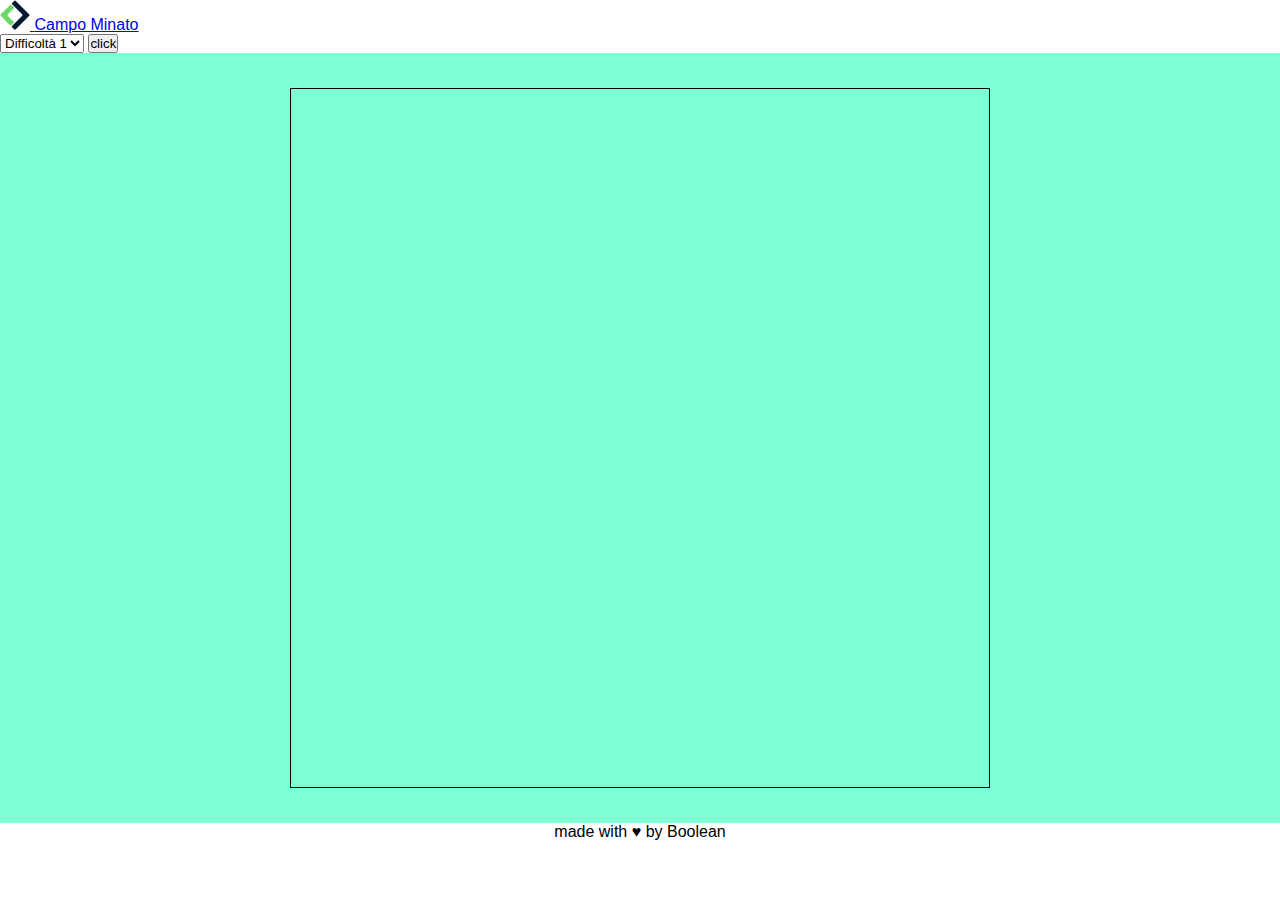
<file: Bonus/index.html>
<!DOCTYPE html>
<html lang="en">
<head>
    <meta charset="UTF-8">
    <meta http-equiv="X-UA-Compatible" content="IE=edge">
    <meta name="viewport" content="width=device-width, initial-scale=1.0">
    <title>Griglia Campo Minato BONUS</title>
    <!-- CSS only -->
    <link href="https://cdn.jsdelivr.net/npm/bootstrap@5.1.3/dist/css/bootstrap.min.css" rel="stylesheet" integrity="sha384-1BmE4kWBq78iYhFldvKuhfTAU6auU8tT94WrHftjDbrCEXSU1oBoqyl2QvZ6jIW3" crossorigin="anonymous">
    <link rel="stylesheet" href="https://cdnjs.cloudflare.com/ajax/libs/font-awesome/6.0.0/css/all.min.css" integrity="sha512-9usAa10IRO0HhonpyAIVpjrylPvoDwiPUiKdWk5t3PyolY1cOd4DSE0Ga+ri4AuTroPR5aQvXU9xC6qOPnzFeg==" crossorigin="anonymous" referrerpolicy="no-referrer" />
    <link rel="stylesheet" href="./asset/css/style.css">

</head>
<body>

    <div>

        <header>
            <div class="container">
                <nav class="navbar navbar-light bg-light">
                    <div class="container-fluid">
                        <a class="navbar-brand" href="#">
                            <img src="./asset/img/Logo.png" alt="" width="30" class="d-inline-block align-text-top">
                            <span class="fw-bold">Campo Minato</span> 
                        </a>
                        <div class="d-flex">
                            <select name="" id="scelte">
                                <option value="diff_uno">Difficoltà 1</option>
                                <option value="diff_due">Difficoltà 2</option>
                                <option value="diff_tre">Difficoltà 3</option>
                            </select>
                            <button id="btn">click</button>
                        </div>
                    </div>
                </nav>
            </div>
        </header>

        <main>
            <div class="container">
                <div class="grid_center">
                    <div id="grid" class="bg_container">
                    </div>
                </div>                
            </div>
        </main>

        <footer>
            <div class="container">
                <div class="">
                    made with &hearts; by Boolean
                </div>
            </div>
        </footer>

    </div>

    <script type="text/javascript" src="./asset/js/main.js" ></script>
    
</body>
</html>
</file>
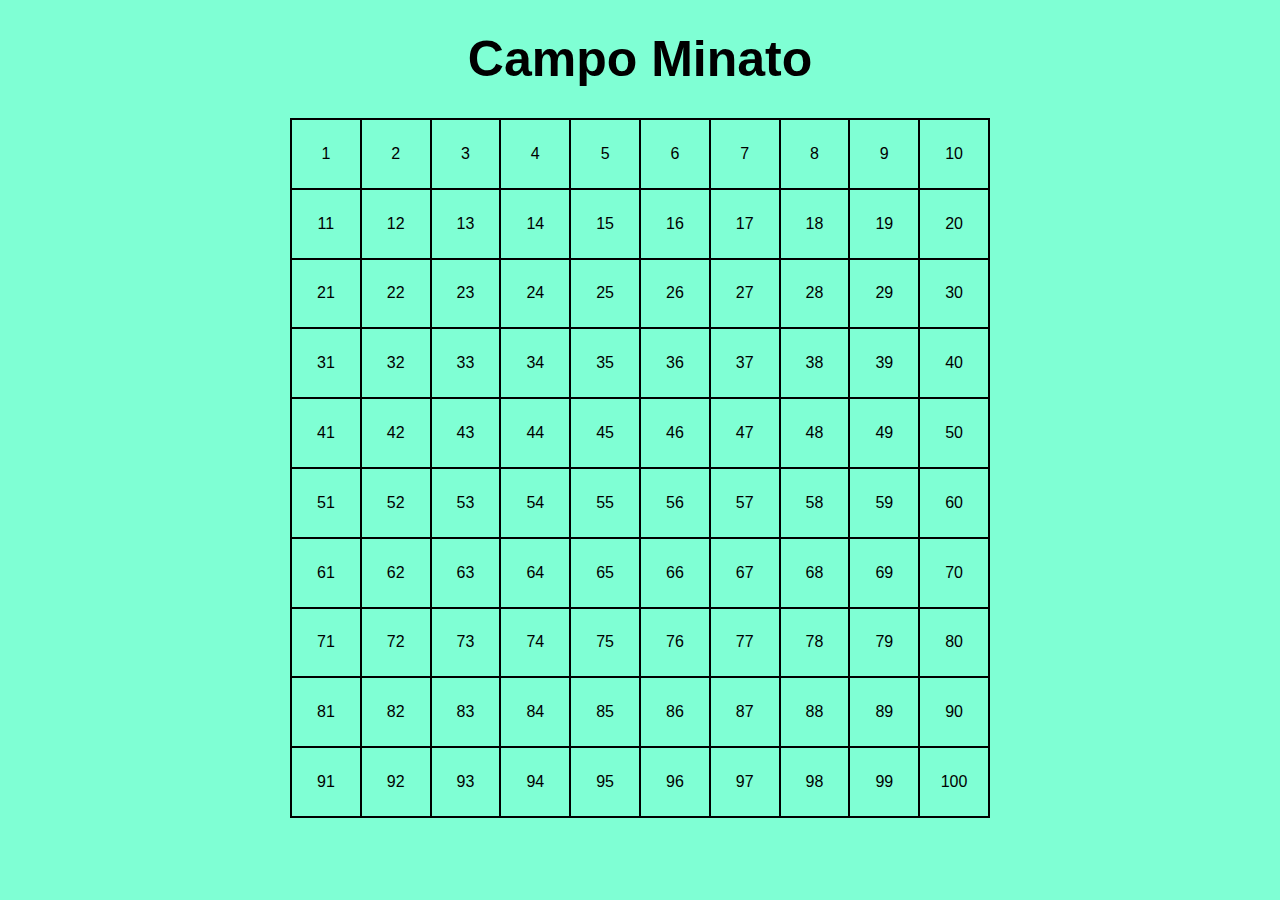
<file: Consegna base/index.html>
<!DOCTYPE html>
<html lang="en">
<head>
    <meta charset="UTF-8">
    <meta http-equiv="X-UA-Compatible" content="IE=edge">
    <meta name="viewport" content="width=device-width, initial-scale=1.0">
    <title>Griglia Campo Minato</title>
    <!-- CSS only -->
    <link href="https://cdn.jsdelivr.net/npm/bootstrap@5.1.3/dist/css/bootstrap.min.css" rel="stylesheet" integrity="sha384-1BmE4kWBq78iYhFldvKuhfTAU6auU8tT94WrHftjDbrCEXSU1oBoqyl2QvZ6jIW3" crossorigin="anonymous">
    <link rel="stylesheet" href="https://cdnjs.cloudflare.com/ajax/libs/font-awesome/6.0.0/css/all.min.css" integrity="sha512-9usAa10IRO0HhonpyAIVpjrylPvoDwiPUiKdWk5t3PyolY1cOd4DSE0Ga+ri4AuTroPR5aQvXU9xC6qOPnzFeg==" crossorigin="anonymous" referrerpolicy="no-referrer" />
    <link rel="stylesheet" href="./asset/css/style.css">

</head>
<body>

    <h1>Campo Minato</h1>
    
    <div id="grid" class="bg_container">

    </div>

    <script type="text/javascript" src="./asset/js/main.js" ></script>
    
</body>
</html>
</file>
<file: Bonus/asset/css/style.css>
* {
    box-sizing: border-box;
    margin: 0;
    padding: 0;
    font-family: Verdana, Geneva, Tahoma, sans-serif;
}

:root {
    --background-clean:#7fffd4;
    --margin-y: 30px 0;
}

header {
    background-color: white;
    height: 7%;
}

main {
    background-color: var(--background-clean);
    height: 86%;
    width: 100%;
}

footer {
    text-align: center;
    height: 7%;
}

h1 {
    font-size: 50px;
    color: black;
    text-align: center;
    margin: var(--margin-y);
}

.grid_center{
    display: flex;
    justify-content: center;
    align-items: center;
}

.bg_container {
    border: 1px solid black;
    width: 700px;
    height: 700px;
    margin: 35px;
    display: flex;
    flex-wrap: wrap;     
}

.box_1 {
    width: calc(100% / 10);
    height: calc(100% / 10);
    border: 1px solid black;
    color: black;
    display: flex;
    justify-content: center;
    align-items: center;
}

.box_2 {
    width: calc(100% / 9);
    height: calc(100% / 9);
    border: 1px solid black;
    color: black;
    display: flex;
    justify-content: center;
    align-items: center;
}

.box_3 {
    width: calc(100% / 7);
    height: calc(100% / 7);
    border: 1px solid black;
    color: black;
    display: flex;
    justify-content: center;
    align-items: center;
}

.clicked {
    background-color: #6495ed;
    color:white;
}
</file>
<file: Consegna base/asset/css/style.css>
* {
    box-sizing: border-box;
    margin: 0;
    padding: 0;
    font-family: Verdana, Geneva, Tahoma, sans-serif;
}

:root {
    --background-clean:#7fffd4;
    --margin-y: 30px 0;
}

body {
    background-color: var(--background-clean);
}

h1 {
    font-size: 50px;
    color: black;
    text-align: center;
    margin: var(--margin-y);
}

.bg_container {
    border: 1px solid black;
    width: 700px;
    height: 700px;
    margin: 0 auto;
    display: flex;
    flex-wrap: wrap;   
}

.box {
    width: calc(100% / 10);
    height: calc(100% / 10);
    border: 1px solid black;
    color: black;
    display: flex;
    justify-content: center;
    align-items: center;
}

.clicked {
    background-color: #6495ed;
    color:white;
}
</file>
